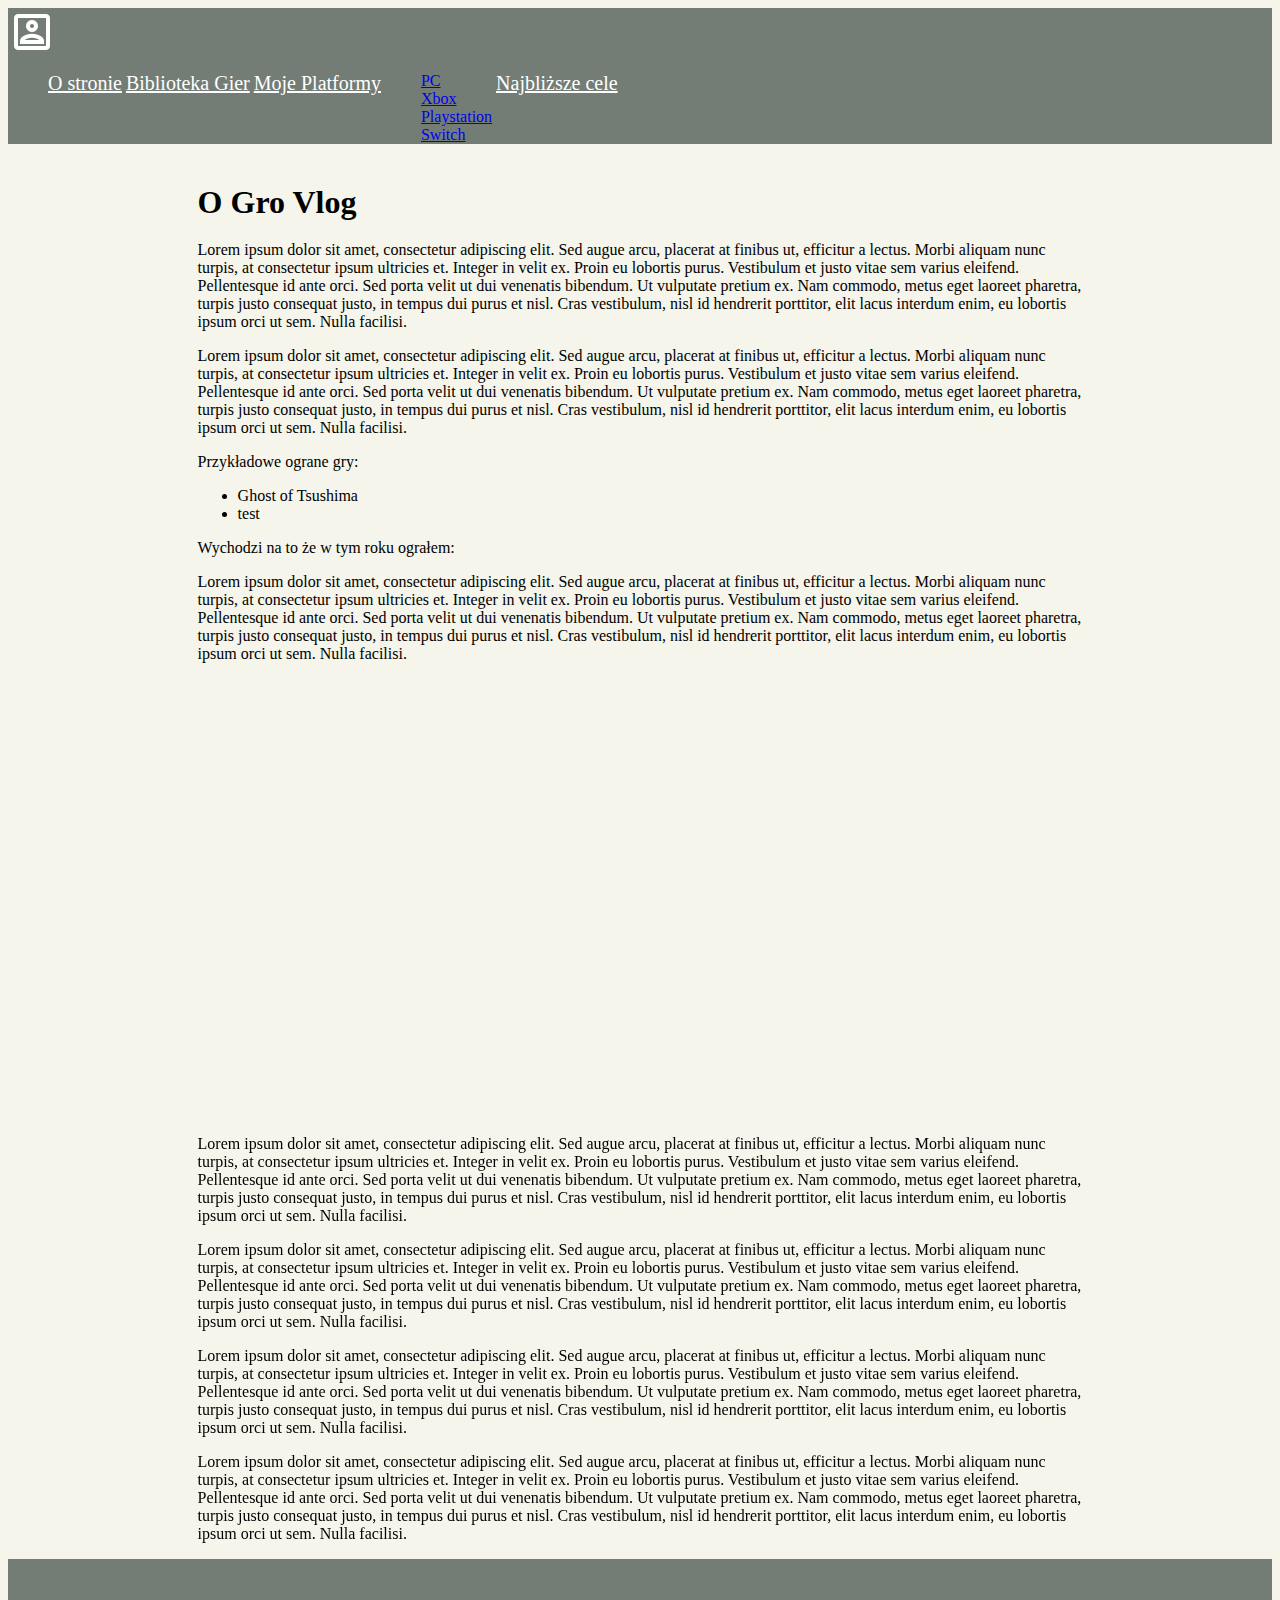
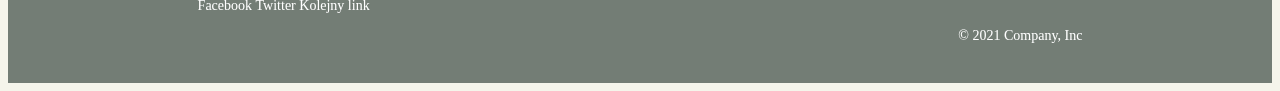
<file: index.html>
<html lang="pl">
  
  <head>
    <meta charset="utf-8">
    <meta name="viewport" content="width=device-width, initial-scale=1">
    <!-- Bootstrap CSS -->
    <link href="https://cdn.jsdelivr.net/npm/bootstrap@5.0.1/dist/css/bootstrap.min.css" rel="stylesheet" integrity="sha384-+0n0xVW2eSR5OomGNYDnhzAbDsOXxcvSN1TPprVMTNDbiYZCxYbOOl7+AMvyTG2x" crossorigin="anonymous">
    <link href="styles.css" rel="stylesheet" type="text/css">
    <title>Gro Vlog</title>
    <link rel="shortcut icon" href="favicon.ico">
    <script src="https://ajax.googleapis.com/ajax/libs/jquery/3.5.1/jquery.min.js"></script>
  </head>
  <body>
      <button id="totop" class="scroll-top-button" onclick="toTop()">Do nawigacji</button>
    <div class="wraper">
        
        <!--NAV SECTION-->
        
        
        
        <!--new nav-->
        
        <nav class="navbar navbar-light">
  <div class="container">
       <a href="#" class="navbar-brand"><img src="logo-icon.png" alt="logo"/></a>
      <ul class="justify-content-end">
  <li class="nav-item">
    <a class="nav-link active" aria-current="page" href="#">O stronie</a>
  </li>
  <li class="nav-item">
    <a class="nav-link" href="#">Biblioteka Gier</a>
  </li>
  <li class="nav-item dropdown">
      <a class="nav-link dropdown-toggle" data-bs-toggle="dropdown" href="#" role="button" aria-expanded="false">Moje Platformy</a>
       <ul class="dropdown-menu" aria-labelledby="navbarDropdown">
            <li class="block-list-elem"><a class="dropdown-item" href="#">PC</a></li>
            <li class="block-list-elem"><a class="dropdown-item" href="#">Xbox</a></li>
            <li class="block-list-elem"><a class="dropdown-item" href="#">Playstation</a></li>
            <li class="block-list-elem"><a class="dropdown-item" href="#">Switch</a></li>
          </ul>
  </li>
  <li class="nav-item">
    <a class="nav-link" href="#">Najbliższe cele</a>
  </li>
</ul>   
      
      
      
      
  </div>
</nav>
        
        
        <!--new nav-->
        
       
        <!--NAV SECTION--> 
        <!-- MAIN CONTENT-->
       <div class="main-content">      
           
           
    <h1>O Gro Vlog</h1>
           
           <p>Lorem ipsum dolor sit amet, consectetur adipiscing elit. Sed augue arcu, placerat at finibus ut, efficitur a lectus. Morbi aliquam nunc turpis, at consectetur ipsum ultricies et. Integer in velit ex. Proin eu lobortis purus. Vestibulum et justo vitae sem varius eleifend. Pellentesque id ante orci. Sed porta velit ut dui venenatis bibendum. Ut vulputate pretium ex. Nam commodo, metus eget laoreet pharetra, turpis justo consequat justo, in tempus dui purus et nisl. Cras vestibulum, nisl id hendrerit porttitor, elit lacus interdum enim, eu lobortis ipsum orci ut sem. Nulla facilisi.</p>
<p>Lorem ipsum dolor sit amet, consectetur adipiscing elit. Sed augue arcu, placerat at finibus ut, efficitur a lectus. Morbi aliquam nunc turpis, at consectetur ipsum ultricies et. Integer in velit ex. Proin eu lobortis purus. Vestibulum et justo vitae sem varius eleifend. Pellentesque id ante orci. Sed porta velit ut dui venenatis bibendum. Ut vulputate pretium ex. Nam commodo, metus eget laoreet pharetra, turpis justo consequat justo, in tempus dui purus et nisl. Cras vestibulum, nisl id hendrerit porttitor, elit lacus interdum enim, eu lobortis ipsum orci ut sem. Nulla facilisi.</p>
    <p>Przykładowe ograne gry:</p>
    <ul id="game-list">
<li>Ghost of Tsushima</li>
      <li>test</li>
</ul>
           
           <p>Wychodzi na to że w tym roku ograłem:</p>
         <div id="game-count"> 
         </div>
         
           
           <p>Lorem ipsum dolor sit amet, consectetur adipiscing elit. Sed augue arcu, placerat at finibus ut, efficitur a lectus. Morbi aliquam nunc turpis, at consectetur ipsum ultricies et. Integer in velit ex. Proin eu lobortis purus. Vestibulum et justo vitae sem varius eleifend. Pellentesque id ante orci. Sed porta velit ut dui venenatis bibendum. Ut vulputate pretium ex. Nam commodo, metus eget laoreet pharetra, turpis justo consequat justo, in tempus dui purus et nisl. Cras vestibulum, nisl id hendrerit porttitor, elit lacus interdum enim, eu lobortis ipsum orci ut sem. Nulla facilisi.</p>
         
           <div id="video">
           <iframe width="100%" height="100%" src="https://www.youtube.com/embed/l26nlc0-09I" title="YouTube video player" frameborder="0" allow="accelerometer; autoplay; clipboard-write; encrypted-media; gyroscope; picture-in-picture" allowfullscreen></iframe>
             </div>
           
           
           
          

<p>Lorem ipsum dolor sit amet, consectetur adipiscing elit. Sed augue arcu, placerat at finibus ut, efficitur a lectus. Morbi aliquam nunc turpis, at consectetur ipsum ultricies et. Integer in velit ex. Proin eu lobortis purus. Vestibulum et justo vitae sem varius eleifend. Pellentesque id ante orci. Sed porta velit ut dui venenatis bibendum. Ut vulputate pretium ex. Nam commodo, metus eget laoreet pharetra, turpis justo consequat justo, in tempus dui purus et nisl. Cras vestibulum, nisl id hendrerit porttitor, elit lacus interdum enim, eu lobortis ipsum orci ut sem. Nulla facilisi.</p>
<p>Lorem ipsum dolor sit amet, consectetur adipiscing elit. Sed augue arcu, placerat at finibus ut, efficitur a lectus. Morbi aliquam nunc turpis, at consectetur ipsum ultricies et. Integer in velit ex. Proin eu lobortis purus. Vestibulum et justo vitae sem varius eleifend. Pellentesque id ante orci. Sed porta velit ut dui venenatis bibendum. Ut vulputate pretium ex. Nam commodo, metus eget laoreet pharetra, turpis justo consequat justo, in tempus dui purus et nisl. Cras vestibulum, nisl id hendrerit porttitor, elit lacus interdum enim, eu lobortis ipsum orci ut sem. Nulla facilisi.</p>
<p>Lorem ipsum dolor sit amet, consectetur adipiscing elit. Sed augue arcu, placerat at finibus ut, efficitur a lectus. Morbi aliquam nunc turpis, at consectetur ipsum ultricies et. Integer in velit ex. Proin eu lobortis purus. Vestibulum et justo vitae sem varius eleifend. Pellentesque id ante orci. Sed porta velit ut dui venenatis bibendum. Ut vulputate pretium ex. Nam commodo, metus eget laoreet pharetra, turpis justo consequat justo, in tempus dui purus et nisl. Cras vestibulum, nisl id hendrerit porttitor, elit lacus interdum enim, eu lobortis ipsum orci ut sem. Nulla facilisi.</p>
<p>Lorem ipsum dolor sit amet, consectetur adipiscing elit. Sed augue arcu, placerat at finibus ut, efficitur a lectus. Morbi aliquam nunc turpis, at consectetur ipsum ultricies et. Integer in velit ex. Proin eu lobortis purus. Vestibulum et justo vitae sem varius eleifend. Pellentesque id ante orci. Sed porta velit ut dui venenatis bibendum. Ut vulputate pretium ex. Nam commodo, metus eget laoreet pharetra, turpis justo consequat justo, in tempus dui purus et nisl. Cras vestibulum, nisl id hendrerit porttitor, elit lacus interdum enim, eu lobortis ipsum orci ut sem. Nulla facilisi.</p>
         
      </div>
      
      
   
      
 <!--footer section-->     
   
<footer>
    <div class="row">
        <div class="col-md-8">
                <ul>
      <li><a href="#">Facebook</a></li>
      <li class="ms-3"><a href="#">Twitter</a></li>
      <li class="ms-3"><a href="#">Kolejny link</a></li>
    </ul>
            </div>
        
        <div class="col-md-4">
       
            
            <p>© 2021 Company, Inc</p>
            
           
            
            
            </div>
     
   

    
        
        </div>
  </footer> 
 <!--footer section-->          
        
    </div>
    <script src="script.js" type="text/javascript"></script>
     <!-- Bootstrap code -->
    <script src="https://cdn.jsdelivr.net/npm/bootstrap@5.0.1/dist/js/bootstrap.bundle.min.js" integrity="sha384-gtEjrD/SeCtmISkJkNUaaKMoLD0//ElJ19smozuHV6z3Iehds+3Ulb9Bn9Plx0x4" crossorigin="anonymous"></script>
  </body>
  
  
  
</html>
</file>
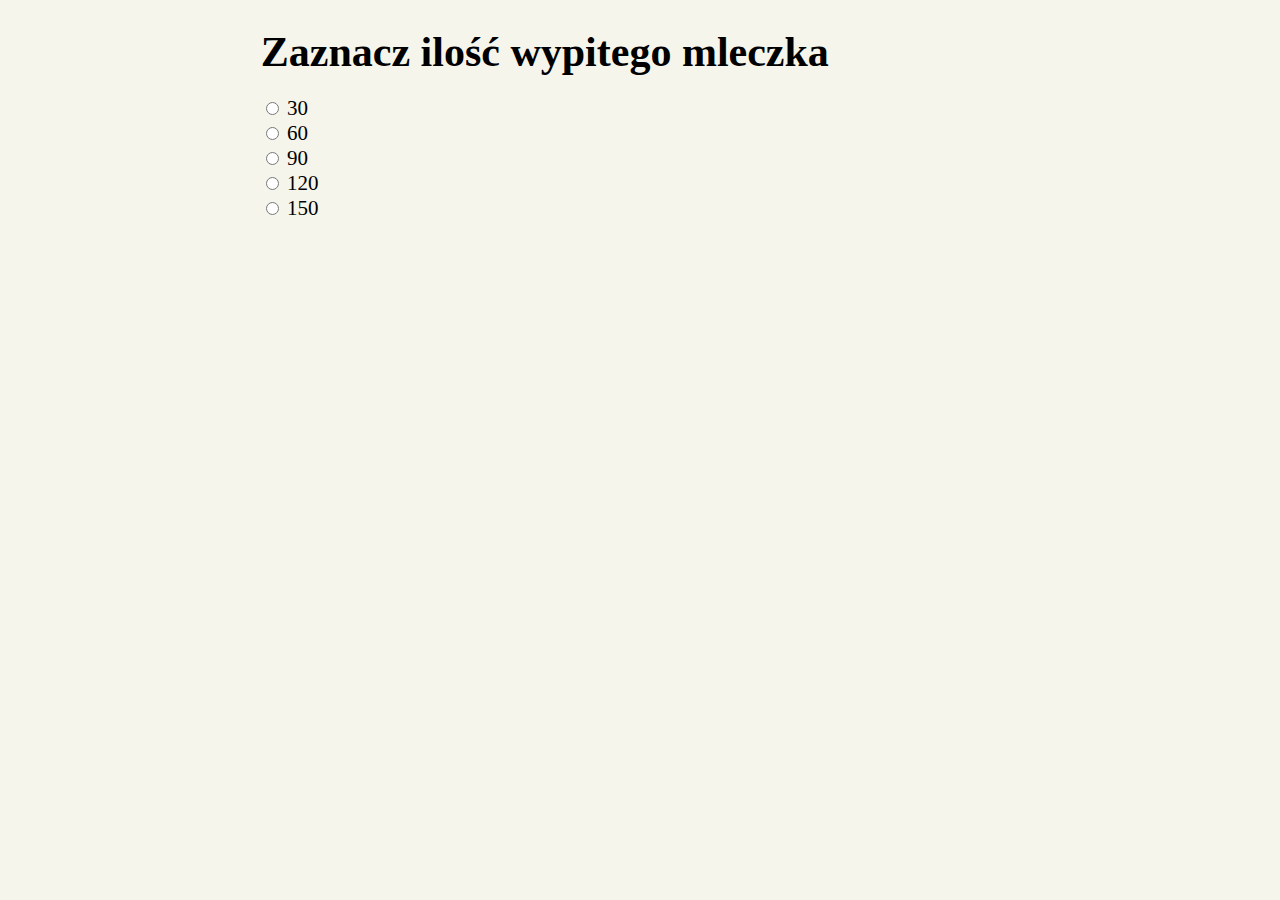
<file: bobometr.html>
<!DOCTYPE html>

<html lang="pl-PL">
  
  <head>
    <title>Bobometr Mleczko</title>
    <meta charset="utf-8" />
    <meta name="viewport" content="width=device-width, initial-scale=1" />
    <meta name="description" content="Apka do zapisywania ilości wypitego mleczka i zużytych pieluch" />
    <link href="styles.css" rel="stylesheet" type="text/css">
  </head>

  <body>

<div class="main-container">
 
  <h1>Zaznacz ilość wypitego mleczka</h1>

<input type="radio" id="milk30" name="milk-amount" value="30">
<label for="milk30">30</label><br>
<input type="radio" value="60" id="milk60" name="milk-amount">
<label for="milk60">60</label><br>
<input type="radio" value="90" id="milk90" name="milk-amount">
<label for="milk90">90</label><br>
<input type="radio" value="120" id="milk120" name="milk-amount">
<label for="milk120">120</label><br>
<input type="radio" value="150" id="milk150" name="milk-amount">
<label for="milk150">150</label>

<div id="table">


</div>

</div>

<script src="script.js" type="text/JavaScript"></script>
  </body>
  
</html>
</file>
<file: styles.css>
/*Stałe elementy 0strony*/
body { background-color: #f5f5eb; }
p { color: #000;}

h1 {margin-bottom: 20px;}

footer { background-color: #737d75; color: fff; font-size: 14px; max-width: 100%; padding-top:25px; padding-bottom:25px;}

footer p {color: #fff;}

footer ul {list-style-type:none;}

footer ul li a {text-decoration: none !important; color: #fff; cursor:pointer;}

footer ul li a:hover {color: #ebeb0e;}

footer ul li {display:inline-flex;}

table {
  border: 1px solid #000;
  padding:10px;
  text-align:center;
}


@media only screen and (min-width: 992px) {
  footer p {
   
  text-align: right;
  }
}

.block-list-elem{ display: block !important; }


@media only screen and (max-width: 767px) {
  footer p {
   
  text-align:center;
  }
}


@media only screen and (max-width: 767px) {
  footer ul li {
   
  display:block !important;
    text-align:center;
  }
}


@media only screen and (min-width: 992px) {
  footer .row {
   
     
   margin-left: 15%;
    margin-right: 15%;
    padding-left:0;
  }
}

@media only screen and (min-width: 992px) {
  footer .row .col-md-8 {
   
   padding-left:0;
  }
}

@media only screen and (min-width: 992px) {
  footer .row .col-md-8 ul{
   
   padding-left:0;
  }
}


/*Klasy*/

@media only screen and (min-width: 992px) {
  .main-content {
    margin-left: 15%;
    margin-right:15%;
  }
}

@media only screen and (min-width: 992px) {
  .nav {
    height:80px;
    padding-top:20px;
     margin-bottom:40px;
  }
}

@media only screen and (max-width: 991px) {
  .nav {
    height:40px;
    margin-bottom:20px
  }
}



.navbar {background-color:#737d75; margin-bottom:40px;}


@media only screen and (min-width: 767px) {
  .navbar .container ul li {
    display: inline-flex
  }
}

@media only screen and (max-width: 991px) {
  .navbar .container ul li{
    
    float:left;
  }
}

@media only screen and (max-width: 991px) {
  .navbar .container ul{
    
    list-style-type: none;
  }
}

@media only screen and (max-width: 991px) {
  .navbar .container a img{
    display: none;
 
  }
}

.scroll-top-button {
    
    display: none;
    background-color: #212529;
    font-size: 16px;
    font-weight:bold;
    color: #fff;
    position:fixed;
    right:20px;
    bottom:20px;
    cursor:pointer;
    padding: 15px;
     border: none;
  outline: none;
    border-radius: 10px;
       
}

.scroll-top-button:hover{
    color: #000;
    background-color: #ebeb0e;
}
 

.nav-link {font-size:20px !important; text-align:center; color: #fff !important;}
.nav-link:hover{color: #ebeb0e !important;}

#video {max-width:500px; max-height:400px; padding:20px; margin-left:auto; margin-right:auto;}

.main-container {
 padding-left:20%;
 padding-right:20%;
 font-size:21px; 
}
</file>
